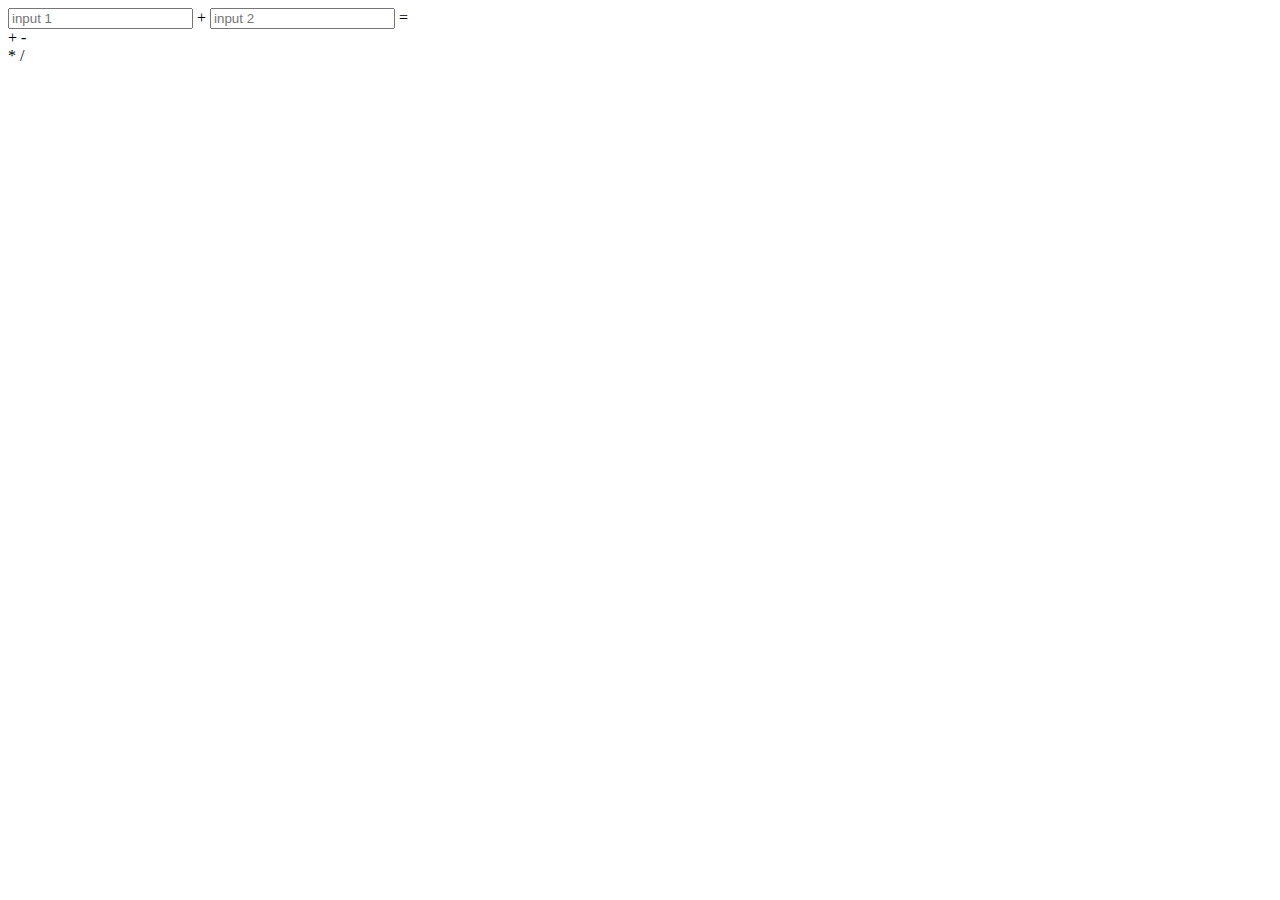
<file: index.html>
<html>
    <head>
        <title>
            Arithmetic Calculation
        </title>
    </head>
    <body>
        <div class="container">
        <input placeholder="input 1" type="number">
        <span if="operator">+</span>
        <input placeholder="input 2" type="number">
        <span>=</span>
        <div id="result"></div>
        </div>
        
        <style>
          .container
          {
            display:"flex; flex-direction: row; gap:4px;"
          }  
        </style>

        <div class="buttons">
            <div id="row 1" class="container">
            <span id="plus">+</span> 
            <span id="minus">-</span>
         </div>
         <div id="row 2" class="container">
         <span id="multiply">*</span>
         <span id="divide">/</span>  
         </div>
        </div>
            
    </body>
</html>
</file>
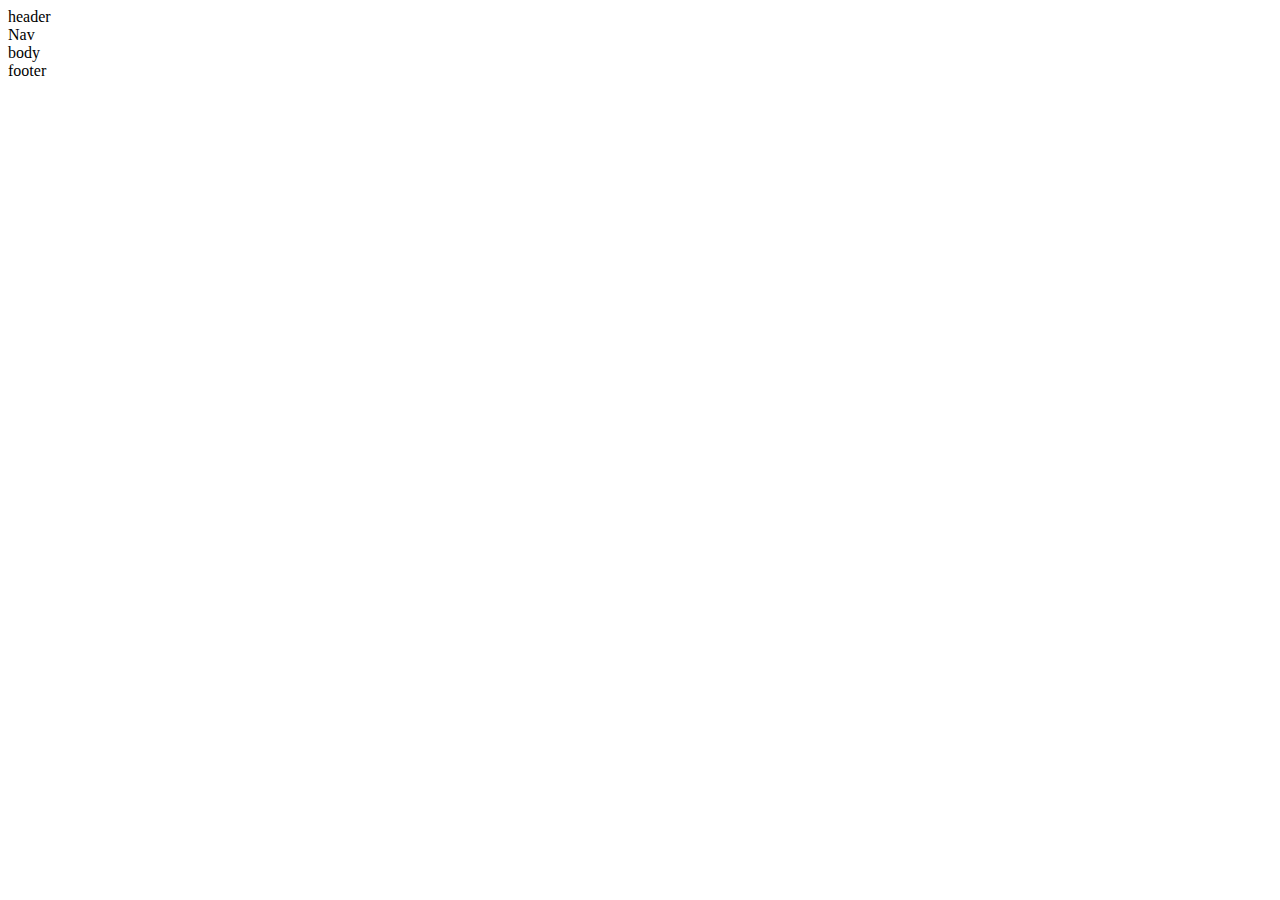
<file: div.html>
<html>
<head> <title> Welcome css </title> 
<link rel= "singlesheet" href= "style.css">
</head>
<body>
<div>
	<div> header </div>
	<div> Nav </div>
	<div> body </div>
	<div> footer </div>
</div>
</body>
</html>
</file>
<file: style.css>
body{padding: 0px;margin: 0px;}
/* http://meyerweb.com/eric/tools/css/reset/ 
   v2.0 | 20110126
   License: none (public domain)
*/

html, body, div, span, applet, object, iframe,
h1, h2, h3, h4, h5, h6, p, blockquote, pre,
a, abbr, acronym, address, big, cite, code,
del, dfn, em, img, ins, kbd, q, s, samp,
small, strike, strong, sub, sup, tt, var,
b, u, i, center,
dl, dt, dd, ol, ul, li,
fieldset, form, label, legend,
table, caption, tbody, tfoot, thead, tr, th, td,
article, aside, canvas, details, embed, 
figure, figcaption, footer, header, hgroup, 
menu, nav, output, ruby, section, summary,
time, mark, audio, video {
	margin: 0;
	padding: 0;
	border: 0;
	font-size: 50%;
	font: inherit;
	vertical-align: baseline;
}
/* HTML5 display-role reset for older browsers */
article, aside, details, figcaption, figure, 
footer, header, hgroup, menu, nav, section {
	display: block;
}
body {
	line-height: 1;
}
ol, ul {
	list-style: none;
}
blockquote, q {
	quotes: none;
}
blockquote:before, blockquote:after,
q:before, q:after {
	content: '';
	content: none;
}
table {
	border-collapse: collapse;
	border-spacing: 0;
}


#header {
		background-color: "red";
		width: 45px;
		height: 45px;
}


#Nav {
	background-color: #333;
	overflow: hidden;
}
ul {
	list-style: none;
}
#Nav a {
	float: left;
	color: #f2f2f2;
	text-align: center;
	padding: 14px 16px;
	text-decoration: none;
	font-size: 34px;
}
#Nav a:hover {
	background-color: #ddd;
	color: black;
}

.gallery {
	margin: 100;
	border: 1px solid #ccc;
	float: center;
	width: 100%;
	margin-right: 0px;
}

.gallery:hover {
		border: 1px solid #777;
}

.img
{
	width: 600px;
	height: 600px;

}
h1
{
	color: darkblue;
}
</file>
